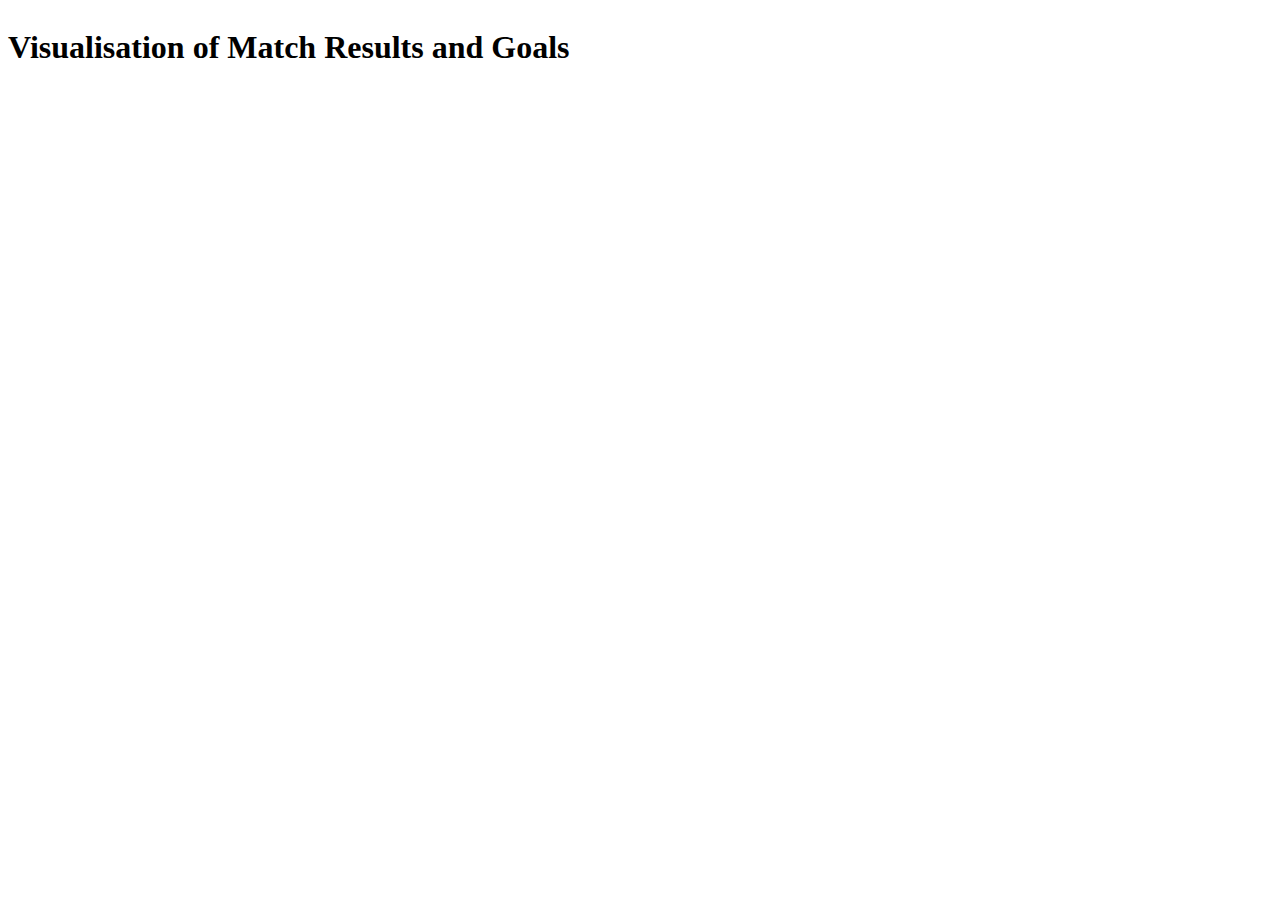
<file: match-viz.html>
<!doctype html>
<html>
<head>
  <title>Match Visualisation</title>
  <script src="https://d3js.org/d3.v5.min.js"></script>
  <style>
    h1{
      position: absolute;
    }
    div.tooltip{
      position: absolute;
      text-align: center;
      width: 150px;
      height: 80px;
      padding: 2px;
      font: 12px sans-serif;
      background: #FFA500;
      font-weight: bold;
      border-radius: 15px;
      pointer-events: none;
    }

  </style>
</head>
<body>
  <h1>Visualisation of Match Results and Goals</h1>
  <svg width="800" height="800" font-family="sans-serif" font-size="10" text-anchor="middle"></svg>
  <script>

  var svg = d3.select("svg")
      width = +svg.attr("width"),
      height = +svg.attr("height");

  var pack = d3.pack()
      .size([width-150, height])
      .padding(1.5);

  var div = d3.select("body").append("div")
      .attr("class", "tooltip")
      .style("opacity", 0);

    d3.csv("I1.csv").then(function(data){
      var matchData = data.map(function(d){
        if(d.FTR == "H"){
          return{
            date: d.Date,
            hometeam: d.HomeTeam,
            homegoals: +d.FTHG,
            awayteam: d.AwayTeam,
            awaygoals: +d.FTAG,
            winner: d.HomeTeam
          }
        }
        if(d.FTR == "A"){
          return{
            date: d.Date,
            hometeam: d.HomeTeam,
            homegoals: +d.FTHG,
            awayteam: d.AwayTeam,
            awaygoals: +d.FTAG,
            winner: d.AwayTeam
          }
        }
        if(d.FTR == "D"){
          return{
            date: d.Date,
            hometeam: d.HomeTeam,
            homegoals: +d.FTHG,
            awayteam: d.AwayTeam,
            awaygoals: +d.FTAG,
            winner: "Draw"
          }
        }
        });

      var colour = d3.scaleSequential()
          .domain(matchData.map(function(d){return d.awaygoals;}))
          .interpolator(d3.interpolateYlOrBr);

      var root = d3.hierarchy({children: matchData}).sum(function(d) {return d.homegoals; })

      var node = svg.selectAll(".node")
          .data(pack(root).leaves())
          .enter().append("g")
            .attr("class", "node")
            .attr("transform", function(d){return "translate(" + d.x + "," + d.y + ")";})
            .on("mouseover", function(d){
              d3.select(this)
                .transition()
                .style("opacity", 0.5)
              div.transition()
                  .style("opacity", 0.9);
              div .html("Match-Date: " + d.data.date + "<br/>" +
                        "Home-Team: " + d.data.hometeam + "<br/>" +
                        "Home-Goals: " + d.data.homegoals + "<br/>" +
                        "Away-Team: " + d.data.awayteam + "<br/>" +
                        "Away-Goals: " + d.data.awaygoals)
                  .style("left", (d3.event.pageX) + "px")
                  .style("top", (d3.event.pageY - 28) + "px");
              })
            .on("mouseout", function(d){
              d3.select(this)
                .transition()
                .style("opacity", 1)
              div.transition()
                .duration(500)
                .style("opacity", 0);
            });

      node.append("circle")
          .attr("r", function(d){return d.r;})
          .style("stroke", "black")
          .style("fill", function(d){return colour(d.data.awaygoals);});

      node.append("text")
          .attr("dy", ".2em")
          .style("text-anchor", "middle")
          .text(function(d){return d.data.winner.substring(0, d.r/2);})
          .attr("font-family", "sans-serif")
          .attr("font-size", function(d){return d.r/3;})
          .attr("fill", "black");

    }).catch(console.log.bind(console));
  </script>
</body>
</html>
</file>
